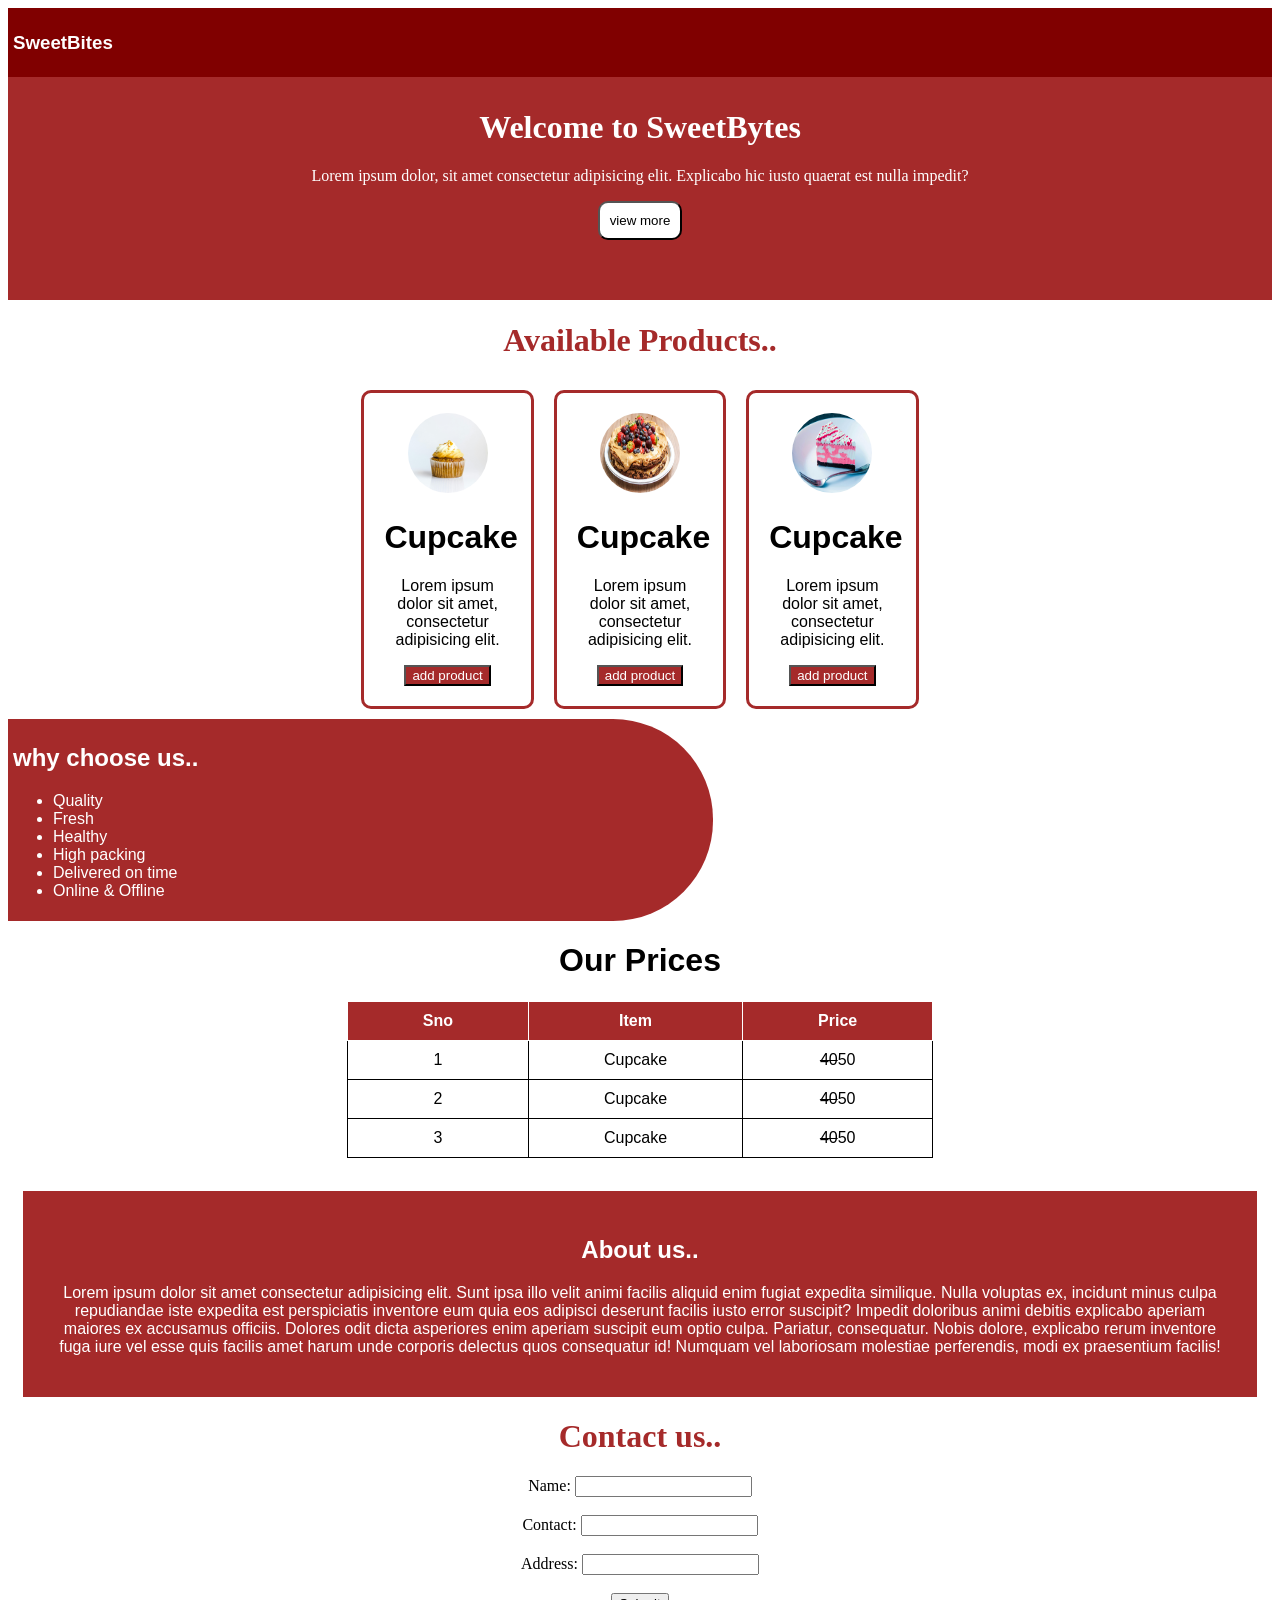
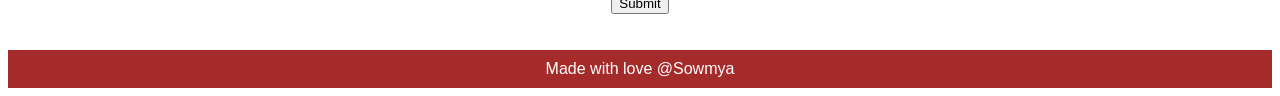
<file: index.html>
<!DOCTYPE html>
<html lang="en">
<head>
    <meta charset="UTF-8">
    <meta name="viewport" content="width=device-width, initial-scale=1.0">
    <title>Document</title>
    <link rel="stylesheet" href="style.css">
</head>
<body>
    <header><h3><b>S</b>weetBites</h3></header>
    <div class="head">
        <h1>Welcome to SweetBytes</h1>
        <p>Lorem ipsum dolor, sit amet consectetur adipisicing elit. Explicabo hic iusto quaerat est nulla impedit?</p>
        <input type="submit" value="view more"
        style="padding: 10px; background-color: white; color: black; border-radius: 10px;">
    </div>
    <h1 style="text-align: center; color: brown;">Available Products..</h1>
    <div class="main">
        <div class="child">
            <img src="cupcake.jpg" alt="">
            <h1>Cupcake</h1>
            <p>Lorem ipsum dolor sit amet, consectetur adipisicing elit.</p>
            <input id="sub" type="submit" value="add product">
        </div>
        <div class="child">
            <img src="cake-1.jpg" alt="">
            <h1>Cupcake</h1>
            <p>Lorem ipsum dolor sit amet, consectetur adipisicing elit.</p>
            <input id="sub" type="submit" value="add product">
        </div>
        <div class="child">
            <img src="cake-2.jpg" alt="">
            <h1>Cupcake</h1>
            <p>Lorem ipsum dolor sit amet, consectetur adipisicing elit.</p>
            <input id="sub" type="submit" value="add product">
        </div>
    </div>
    <div class="content">
        <h2>why choose us..</h2>
        <ul>
            <li>Quality</li>
            <li>Fresh</li>
            <li>Healthy</li>
            <li>High packing</li>
            <li>Delivered on time</li>
            <li>Online & Offline</li>
        </ul>
    </div>
    <h1 style="font-family: 'Segoe UI', Tahoma, Geneva, Verdana, sans-serif; text-align: center;">Our Prices</h1>
    <table border="1" align="center">
        <thead style="background-color: brown; color:white">
            <tr>
                <th>Sno</th>
                <th>Item</th>
                <th>Price</th>
            </tr>
        </thead>
        <tbody>
            <tr>
                <td>1</td>
                <td>Cupcake</td>
                <td><del>40</del>50</td>
            </tr>
            <tr>
                <td>2</td>
                <td>Cupcake</td>
                <td><del>40</del>50</td>
            </tr>
            <tr>
                <td>3</td>
                <td>Cupcake</td>
                <td><del>40</del>50</td>
            </tr>
        </tbody>
    </table>
    <br>
    <div class="content2">
    <h2>About us..</h2>
    <p>Lorem ipsum dolor sit amet consectetur adipisicing elit. Sunt ipsa illo velit animi facilis aliquid enim fugiat expedita similique. Nulla voluptas ex, incidunt minus culpa repudiandae 
        iste expedita est perspiciatis inventore eum quia eos adipisci deserunt facilis iusto error suscipit? Impedit doloribus animi debitis explicabo aperiam maiores ex accusamus officiis. Dolores
        odit dicta asperiores enim aperiam suscipit eum optio culpa. Pariatur, consequatur. Nobis dolore, explicabo rerum inventore fuga iure vel esse quis facilis amet harum unde corporis delectus quos consequatur id! 
        Numquam vel laboriosam molestiae perferendis, modi ex praesentium facilis!</p>
    </div>
    <h1 style="color:brown; text-align: center;">Contact us..</h1>
    <form action="" align="center">
        <label for="">Name:</label>
        <input type="text"><br><br>
        <label for="">Contact:</label>
        <input type="tel"><br><br>
        <label for="">Address:</label>
        <input type="address"><br><br>
        <input type="submit">
    </form><br><br>
    <footer>Made with love @Sowmya</footer>
</body>
</html>
</file>
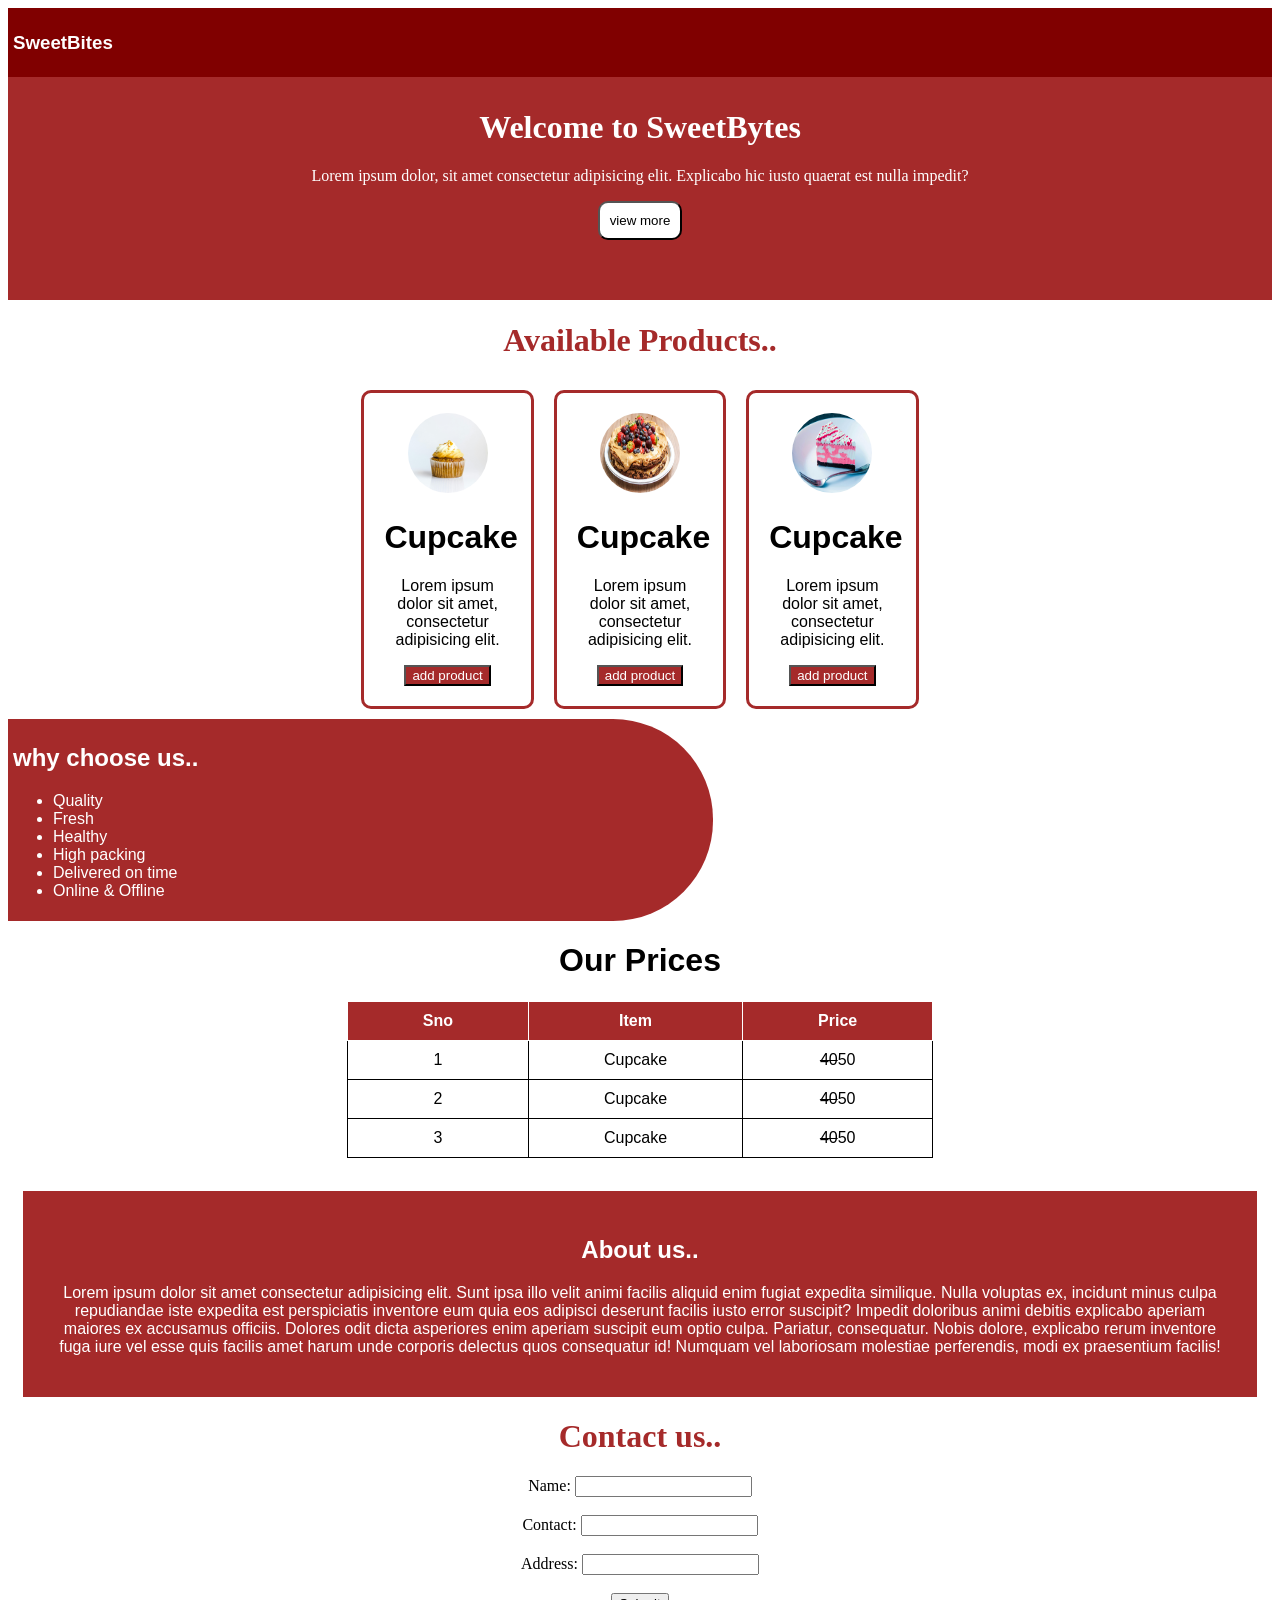
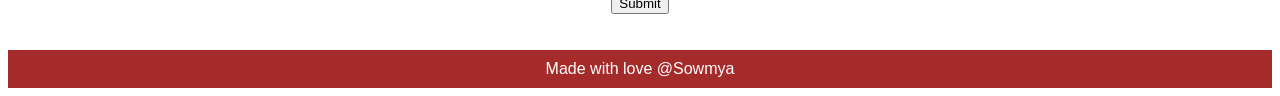
<file: Task1.html>
<!DOCTYPE html>
<html lang="en">
<head>
    <meta charset="UTF-8">
    <meta name="viewport" content="width=device-width, initial-scale=1.0">
    <title>Document</title>
    <link rel="stylesheet" href="style1.css">
</head>
<body>
    <header><h3><b>S</b>weetBites</h3></header>
    <div class="head">
        <h1>Welcome to SweetBytes</h1>
        <p>Lorem ipsum dolor, sit amet consectetur adipisicing elit. Explicabo hic iusto quaerat est nulla impedit?</p>
        <input type="submit" value="view more"
        style="padding: 10px; background-color: white; color: black; border-radius: 10px;">
    </div>
    <h1 style="text-align: center; color: brown;">Available Products..</h1>
    <div class="main">
        <div class="child">
            <img src="cupcake.jpg" alt="">
            <h1>Cupcake</h1>
            <p>Lorem ipsum dolor sit amet, consectetur adipisicing elit.</p>
            <input id="sub" type="submit" value="add product">
        </div>
        <div class="child">
            <img src="cake-1.jpg" alt="">
            <h1>Cupcake</h1>
            <p>Lorem ipsum dolor sit amet, consectetur adipisicing elit.</p>
            <input id="sub" type="submit" value="add product">
        </div>
        <div class="child">
            <img src="cake-2.jpg" alt="">
            <h1>Cupcake</h1>
            <p>Lorem ipsum dolor sit amet, consectetur adipisicing elit.</p>
            <input id="sub" type="submit" value="add product">
        </div>
    </div>
    <div class="content">
        <h2>why choose us..</h2>
        <ul>
            <li>Quality</li>
            <li>Fresh</li>
            <li>Healthy</li>
            <li>High packing</li>
            <li>Delivered on time</li>
            <li>Online & Offline</li>
        </ul>
    </div>
    <h1 style="font-family: 'Segoe UI', Tahoma, Geneva, Verdana, sans-serif; text-align: center;">Our Prices</h1>
    <table border="1" align="center">
        <thead style="background-color: brown; color:white">
            <tr>
                <th>Sno</th>
                <th>Item</th>
                <th>Price</th>
            </tr>
        </thead>
        <tbody>
            <tr>
                <td>1</td>
                <td>Cupcake</td>
                <td><del>40</del>50</td>
            </tr>
            <tr>
                <td>2</td>
                <td>Cupcake</td>
                <td><del>40</del>50</td>
            </tr>
            <tr>
                <td>3</td>
                <td>Cupcake</td>
                <td><del>40</del>50</td>
            </tr>
        </tbody>
    </table>
    <br>
    <div class="content2">
    <h2>About us..</h2>
    <p>Lorem ipsum dolor sit amet consectetur adipisicing elit. Sunt ipsa illo velit animi facilis aliquid enim fugiat expedita similique. Nulla voluptas ex, incidunt minus culpa repudiandae 
        iste expedita est perspiciatis inventore eum quia eos adipisci deserunt facilis iusto error suscipit? Impedit doloribus animi debitis explicabo aperiam maiores ex accusamus officiis. Dolores
        odit dicta asperiores enim aperiam suscipit eum optio culpa. Pariatur, consequatur. Nobis dolore, explicabo rerum inventore fuga iure vel esse quis facilis amet harum unde corporis delectus quos consequatur id! 
        Numquam vel laboriosam molestiae perferendis, modi ex praesentium facilis!</p>
    </div>
    <h1 style="color:brown; text-align: center;">Contact us..</h1>
    <form action="" align="center">
        <label for="">Name:</label>
        <input type="text"><br><br>
        <label for="">Contact:</label>
        <input type="text"><br><br>
        <label for="">Address:</label>
        <input type="address"><br><br>
        <input type="submit">
    </form><br><br>
    <footer>Made with love @Sowmya</footer>
</body>
</html>
</file>
<file: style.css>
header{
    background-color: maroon;
    padding:5px;
    color:white;
    font-family:'Segoe UI', Tahoma, Geneva, Verdana, sans-serif
}
.head{
    background-color: brown;
    text-align:center;
    color:white;
    padding-top:10px;
    padding-bottom:60px
}
img{
    height: 80px;
    width: 80px;
    border-radius: 50%;
}
.main{
    display:flex;
    justify-content: center;
} 
.child{
    font-family: 'Segoe UI', Tahoma, Geneva, Verdana, sans-serif;
    border:3px solid brown;
    border-radius: 10px;
    padding:20px;
    text-align:center;
    margin:10px;
    width:10%
}
#sub{
    background-color:brown; 
    color:white
}
.content{
    font-family: 'Segoe UI', Tahoma, Geneva, Verdana, sans-serif;
    background-color: brown;
    color:white;
    border-top-right-radius:100px;
    border-bottom-right-radius: 100px;
    padding:5px;
    width: 55%
}
table{
    border-collapse: collapse;
    font-family: 'Segoe UI', Tahoma, Geneva, Verdana, sans-serif;
}
tr,th,td{
    border:1px solid;
    padding:10px 75px;
    text-align: center;
}
.content2{
    text-align: center;
    background-color: brown;
    color: white;
    font-family: 'Segoe UI', Tahoma, Geneva, Verdana, sans-serif;
    padding:25px;
    margin:15px;
}
footer{
    text-align: center;
    font-family: 'Segoe UI', Tahoma, Geneva, Verdana, sans-serif;
    color:white;
    background-color:brown;
    padding:10px;
}
</file>
<file: style1.css>
header{
    background-color: maroon;
    padding:5px;
    color:white;
    font-family:'Segoe UI', Tahoma, Geneva, Verdana, sans-serif
}
.head{
    background-color: brown;
    text-align:center;
    color:white;
    padding-top:10px;
    padding-bottom:60px
}
img{
    height: 80px;
    width: 80px;
    border-radius: 50%;
}
.main{
    display:flex;
    justify-content: center;
} 
.child{
    font-family: 'Segoe UI', Tahoma, Geneva, Verdana, sans-serif;
    border:3px solid brown;
    border-radius: 10px;
    padding:20px;
    text-align:center;
    margin:10px;
    width:10%
}
#sub{
    background-color:brown; 
    color:white
}
.content{
    font-family: 'Segoe UI', Tahoma, Geneva, Verdana, sans-serif;
    background-color: brown;
    color:white;
    border-top-right-radius:100px;
    border-bottom-right-radius: 100px;
    padding:5px;
    width: 55%
}
table{
    border-collapse: collapse;
    font-family: 'Segoe UI', Tahoma, Geneva, Verdana, sans-serif;
}
tr,th,td{
    border:1px solid;
    padding:10px 75px;
    text-align: center;
}
.content2{
    text-align: center;
    background-color: brown;
    color: white;
    font-family: 'Segoe UI', Tahoma, Geneva, Verdana, sans-serif;
    padding:25px;
    margin:15px;
}
footer{
    text-align: center;
    font-family: 'Segoe UI', Tahoma, Geneva, Verdana, sans-serif;
    color:white;
    background-color:brown;
    padding:10px;
}
</file>
